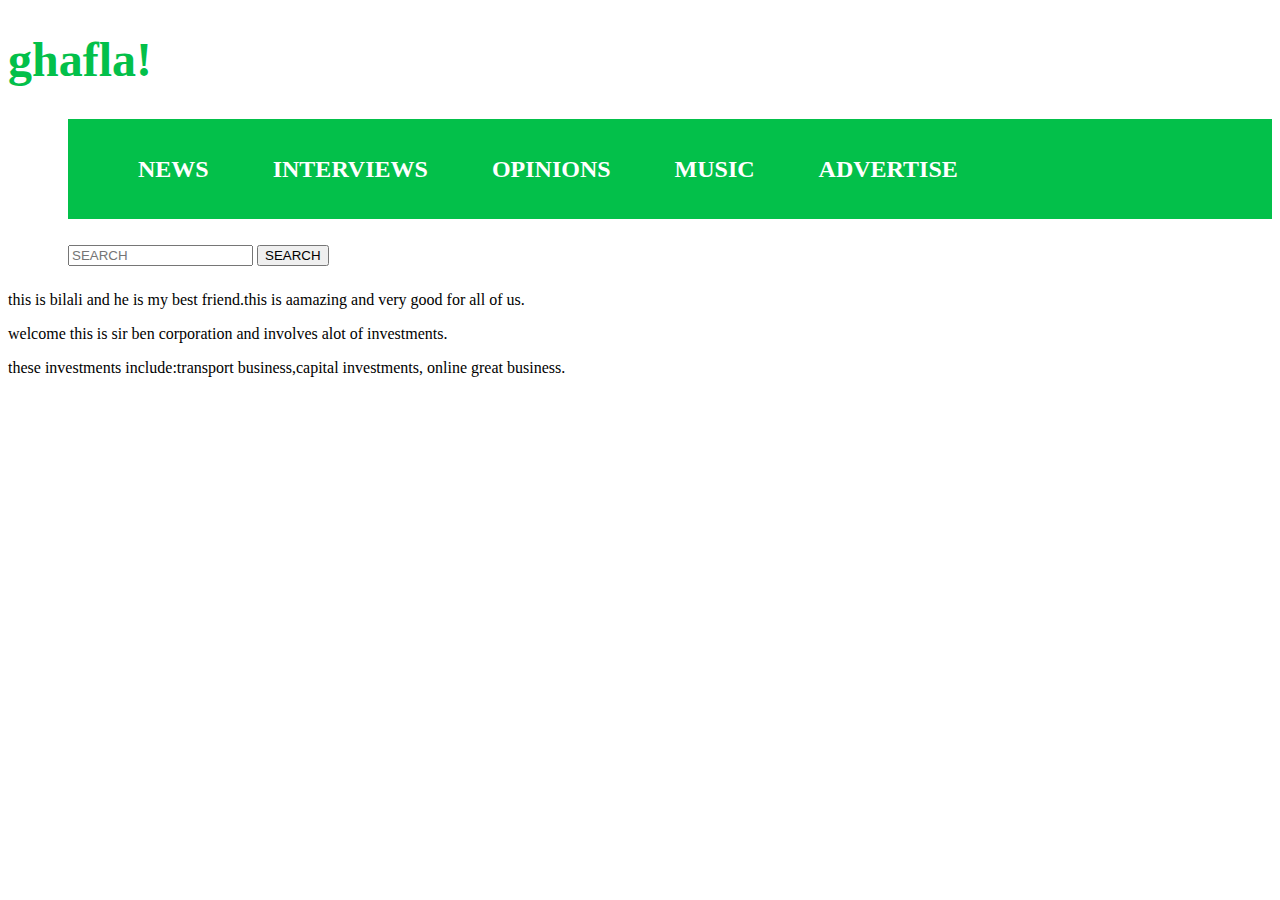
<file: flex.html>
<!DOCTYPE html>
<head>
<title>css flex box and transitions</title>
<link type="text/css" rel="stylesheet" href="flex.css">
<link rel="stylesheet" href="https://use.fontawesome.com/releases/v5.15.3/css/all.css" integrity="sha384-SZXxX4whJ79/gErwcOYf+zWLeJdY/qpuqC4cAa9rOGUstPomtqpuNWT9wdPEn2fk" crossorigin="anonymous">
</head>
<body>	
	<h1>GHAFLA!</h1>
<nav class="menu">
		<ul>
			
			<li>news</li>
			<li>interviews</li>	
			<li>opinions</li>	
			<li>music</li>	
			<li>advertise</li>
		</ul>
		<form class="search-form">
			<input type="text"  placeholder="SEARCH">
			<button>SEARCH</button>
		</form>
</nav>
<script type="text/javascript" src="flex.js"></script>
<div class="body">
<div class="sidebar">
<p>this is bilali and he is my best friend.this is aamazing and very good for all of us.</p>
<p> welcome this is sir ben corporation and involves alot of investments.</p>
</div>
<div class="mainbar"><p>
these investments include:transport business,capital investments, online great business.</p></div>
</div>
</body>
</html>
</file>
<file: flex.css>
h1{text-align:left;
	text-transform:lowercase;
	color:#03C04A;
	font-size:3em;
}
.menu{margin-left:60px;
line-height:40px;}
.menu ul{list-style:none;
background:#03C04A;
size:120px;
}
.menu ul li {text-align:center;
display:inline-flex;
text-transform:uppercase;
font-weight:bold;
color:#fff;
margin:30px;
font-size:1.5em;

}
.menu ul li:hover{background:#028A0F;

padding:0;
margin:0px;}
</file>
